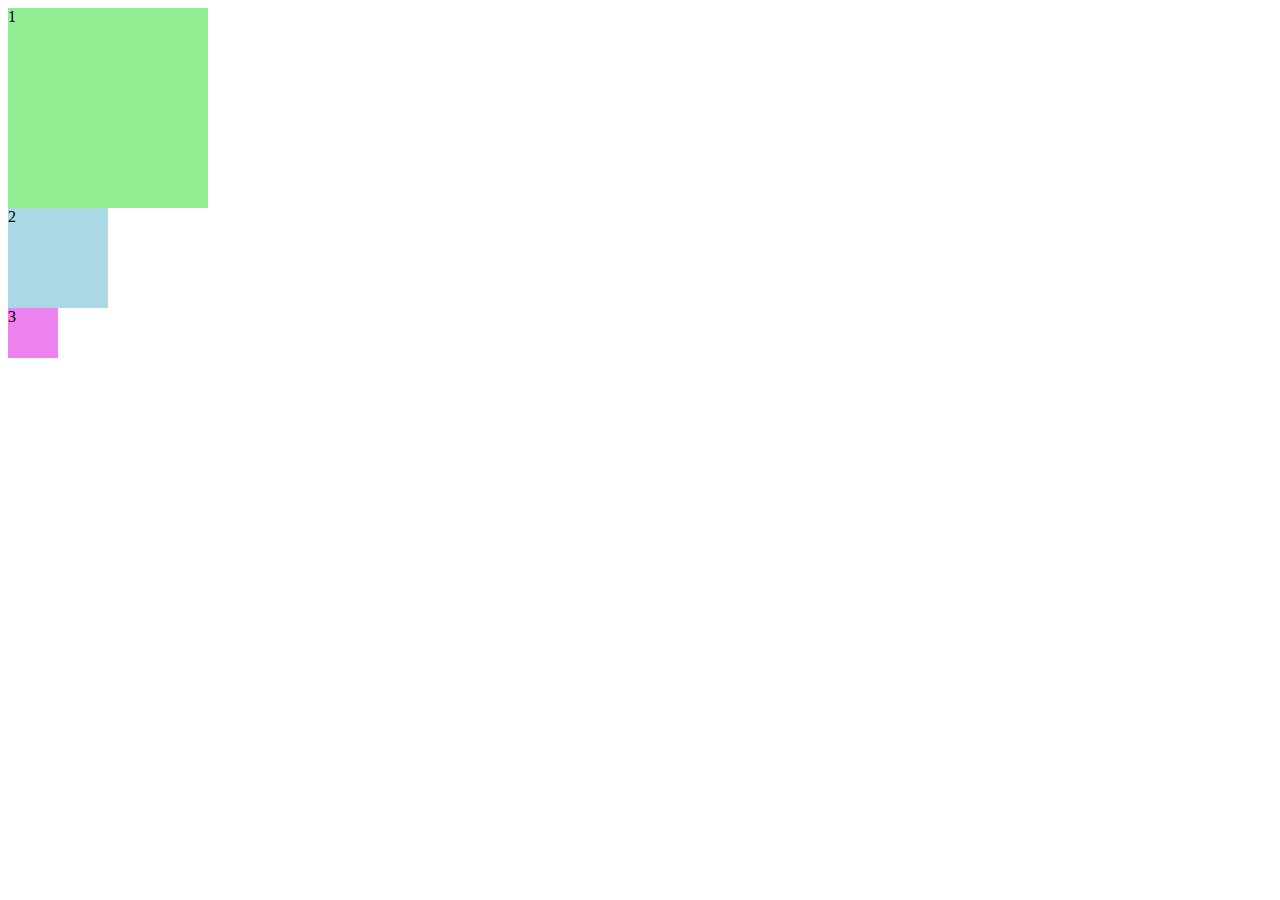
<file: index.html>
<!DOCTYPE html>
<html lang="en">
<head>
    <meta charset="UTF-8">
    <meta http-equiv="X-UA-Compatible" content="IE=edge">
    <meta name="viewport" content="width=device-width, initial-scale=1.0">
    <link rel="stylesheet" href="style.css">
    <title>Latihan Margin</title>
</head>
<body>

    <div class="satu">1</div>
    <div class="dua">2</div>
    <div class="tiga">3</div>
    
</body>
</html>
</file>
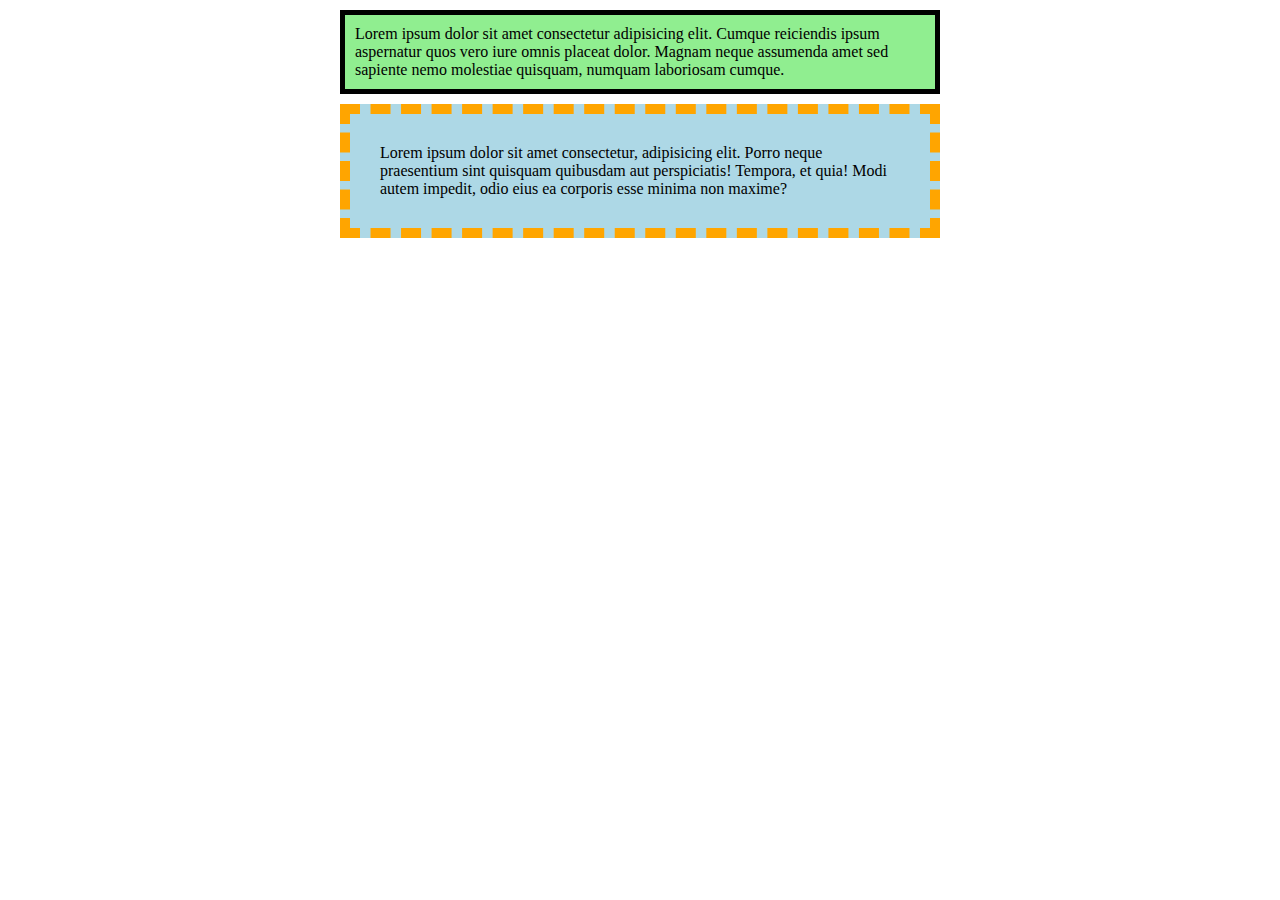
<file: index1.html>
<!DOCTYPE html>
<html lang="en">
<head>
    <meta charset="UTF-8">
    <meta http-equiv="X-UA-Compatible" content="IE=edge">
    <meta name="viewport" content="width=device-width, initial-scale=1.0">
    <link rel="stylesheet" href="style1.css">
    <title>Coba Padding & Border</title>
</head>
<body>

    <div class="satu">Lorem ipsum dolor sit amet consectetur adipisicing elit. 
        Cumque reiciendis ipsum aspernatur quos vero iure omnis placeat dolor. 
        Magnam neque assumenda amet sed sapiente nemo molestiae quisquam, numquam laboriosam cumque.
    </div>

    <div class="dua">Lorem ipsum dolor sit amet consectetur, adipisicing elit. 
        Porro neque praesentium sint quisquam quibusdam aut perspiciatis! Tempora, 
        et quia! Modi autem impedit, odio eius ea corporis esse minima non maxime?
    </div>
    
</body>
</html>
</file>
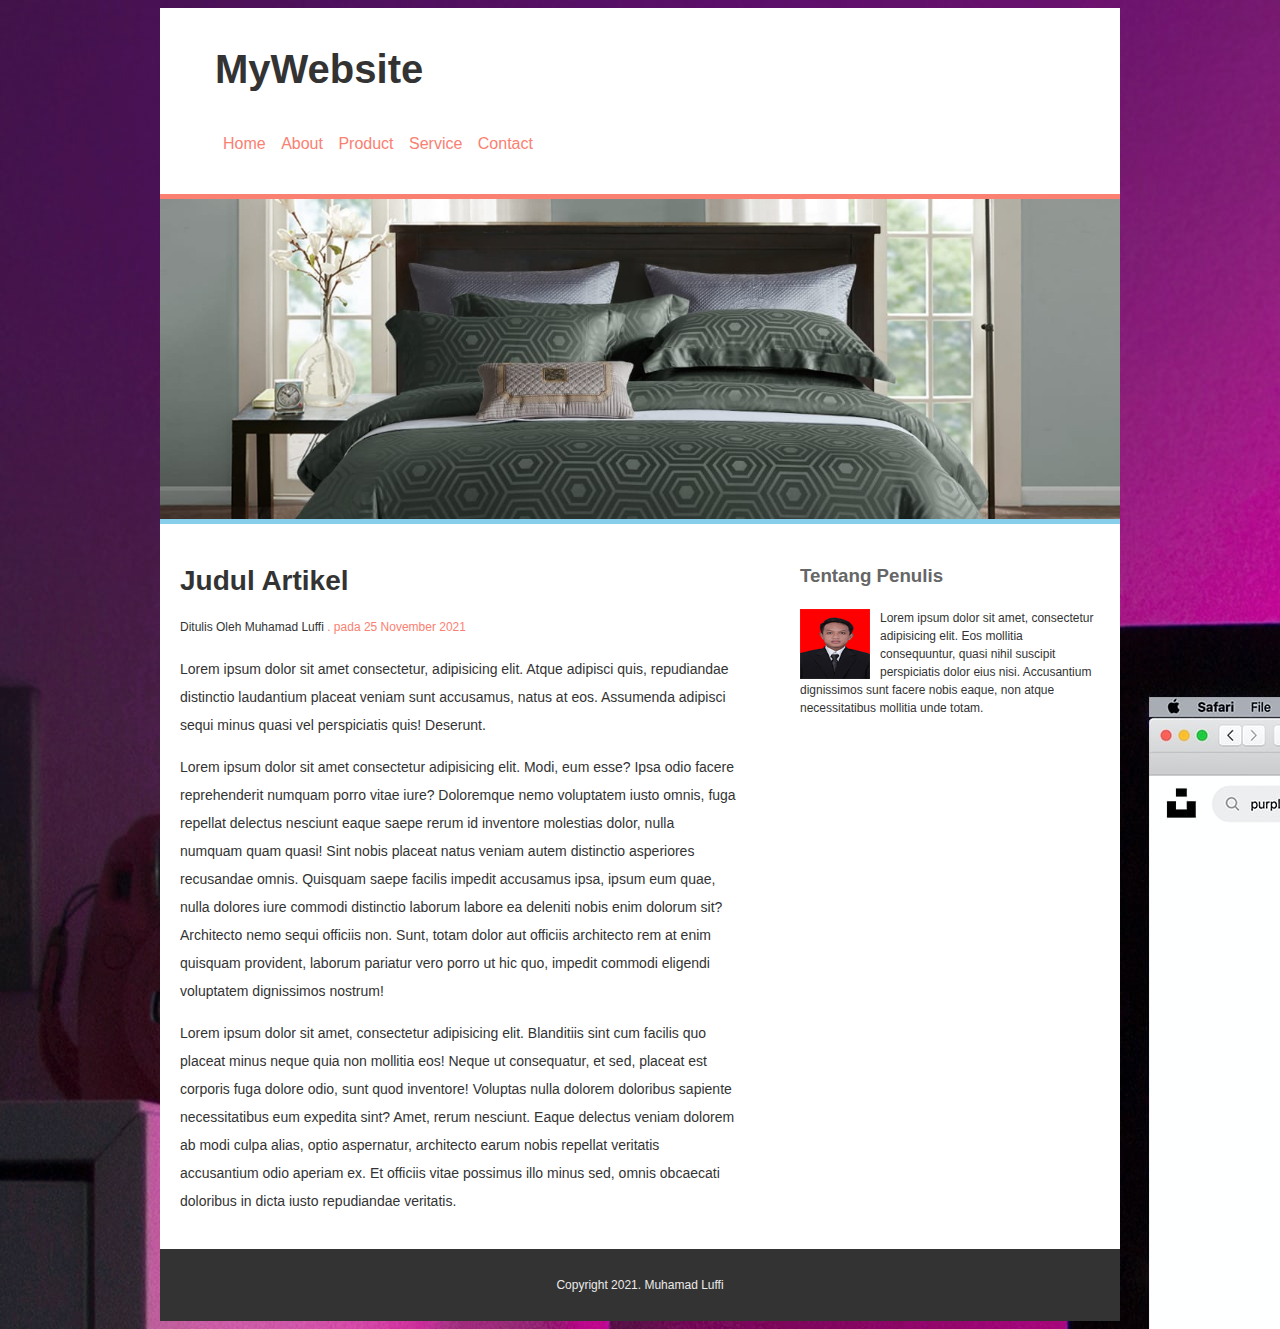
<file: index2.html>
<!DOCTYPE html>
<html lang="en">
<head>
    <meta charset="UTF-8">
    <meta http-equiv="X-UA-Compatible" content="IE=edge">
    <meta name="viewport" content="width=device-width, initial-scale=1.0">
    <link rel="stylesheet" href="style2.css">
    <title>Latihan Box Model</title>
</head>
<body>

    <div class="container">
        <div class="header">
            <h1 class="judul">MyWebsite</h1>
            <ul>
                <li><a href="">Home</a></li>
                <li><a href="">About</a></li>
                <li><a href="">Product</a></li>
                <li><a href="">Service</a></li>
                <li><a href="">Contact</a></li>
            </ul>
        </div>
        <div class="hero"></div>
        <div class="content cf">
            <div class="main">
                <h2>Judul Artikel</h2>
            <p class="penulis">Ditulis Oleh Muhamad Luffi <a href="">. pada 25 November 2021</a></p>

            <p>Lorem ipsum dolor sit amet consectetur, adipisicing elit. 
                Atque adipisci quis, repudiandae distinctio laudantium placeat veniam sunt accusamus, natus at eos. 
                Assumenda adipisci sequi minus quasi vel perspiciatis quis! Deserunt.
            </p>

            <p>Lorem ipsum dolor sit amet consectetur adipisicing elit. 
                Modi, eum esse? Ipsa odio facere reprehenderit 
                numquam porro vitae iure? Doloremque nemo voluptatem iusto 
                omnis, fuga repellat delectus nesciunt eaque saepe rerum id 
                inventore molestias dolor, nulla numquam quam quasi! Sint nobis 
                placeat natus veniam autem distinctio asperiores recusandae omnis. 
                Quisquam saepe facilis impedit accusamus ipsa, ipsum eum quae, nulla dolores iure commodi 
                distinctio laborum labore ea deleniti nobis enim dolorum sit? Architecto nemo sequi officiis non. 
                Sunt, totam dolor aut officiis architecto rem at enim quisquam provident, laborum pariatur vero porro ut hic quo, 
                impedit commodi eligendi voluptatem dignissimos nostrum!
            </p>

            <p>Lorem ipsum dolor sit amet, consectetur adipisicing elit. 
                Blanditiis sint cum facilis quo placeat minus neque quia non mollitia eos! Neque ut consequatur,
                et sed, placeat est corporis fuga dolore odio, sunt quod inventore! Voluptas nulla dolorem doloribus 
                sapiente necessitatibus eum expedita sint? Amet, rerum nesciunt. Eaque delectus veniam dolorem ab modi 
                culpa alias, optio aspernatur, architecto earum nobis repellat veritatis accusantium odio aperiam ex. 
                Et officiis vitae possimus illo minus sed, omnis obcaecati doloribus in dicta iusto repudiandae veritatis.
            </p>
            </div>
            <div class="sidebar">
                <h3>Tentang Penulis</h3>
                <img src="img/kasep.png">
                <p>Lorem ipsum dolor sit amet, consectetur adipisicing elit. Eos mollitia consequuntur, quasi nihil suscipit perspiciatis dolor eius nisi. Accusantium dignissimos sunt facere nobis eaque, non atque necessitatibus mollitia unde totam.</p>
            </div>
            
        </div>
        <div class="footer">
            <p class="copy">Copyright 2021. Muhamad Luffi</p>
        </div>
    </div>
    
</body>
</html>
</file>
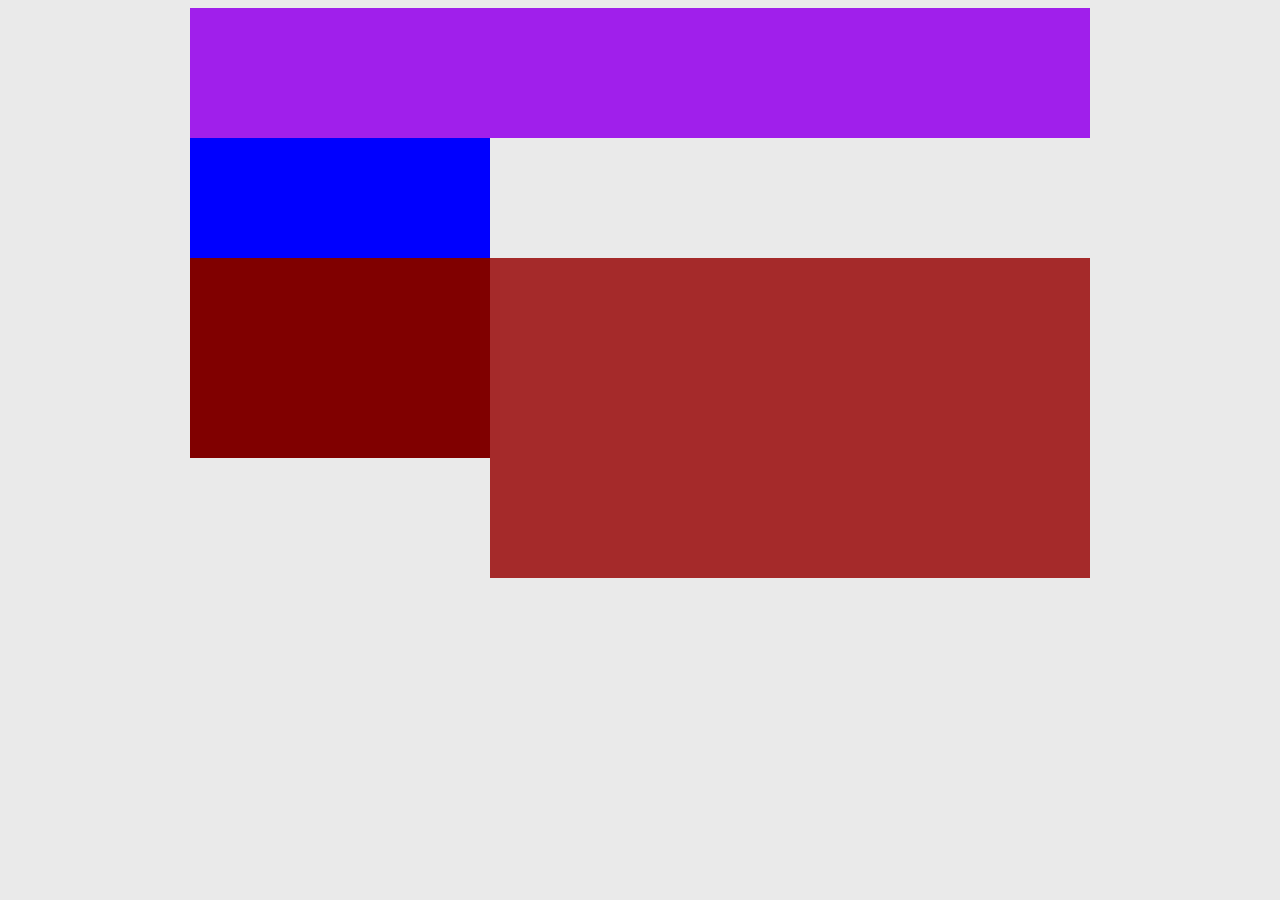
<file: index3.html>
<!DOCTYPE html>
<html lang="en">
<head>
    <meta charset="UTF-8">
    <meta http-equiv="X-UA-Compatible" content="IE=edge">
    <meta name="viewport" content="width=device-width, initial-scale=1.0">
    <link rel="stylesheet" href="style3.css">
    <title>CSS GRID</title>
</head>
<body>
    <div class="container">
        <div class="header"></div>
            <div class="content">
                <div class="aside"></div>
                <div class="nav"></div>
                <div class="main"></div>
            </div>
            
        <div class="footer"></div>
    </div>
</body>
</html>
</file>
<file: style.css>
.satu{
    width: 200px;
    height: 200px;
    background-color: lightgreen;
}

.dua{
    width: 100px;
    height: 100px;
    background-color: lightblue;
}

.tiga{
    width: 50px;
    height: 50px;
    background-color: violet;
}
</file>
<file: style1.css>
div {
    width: 600px;
    margin: 10px auto;
}

.satu{
    width: 570px;
    background-color: lightgreen;
    padding: 10px;
    border: 5px solid black;
}

.dua{
    width: 520px;
    background-color: lightblue;
    padding: 30px;
    border: 10px dashed orange;
}
</file>
<file: style2.css>
body{
    font: 16px/28px arial, sans-sherif;
    background-color: #eaeaea;
    color: #333;
    background-image: url(img/baru.jpg);
}
.container{
    width: 960px;
    margin: auto;
    background-color: white;
}

.header{
    padding: 20px;
}

.header .judul{
    font-size: 40px;
    font-weight: bold;
    margin-left: 35px;

}

.header ul li{
    display: inline-block;
    margin-top: 20px;
    margin-right: 5px;
}

.header a{
    text-decoration: none;
    color: salmon;
    padding: 3px;
}

.header a:hover{
    background-color: lightskyblue;
    color: white;
}
.hero{ 
    height: 320px;  
    background-image: url(img/new.jpg);
    background-size: cover;
    background-position: 0 -230px;
    border-top: 5px solid salmon;
    border-bottom: 5px solid skyblue;
}

.main{
    width: 600px;
    padding: 20px;
    box-sizing: border-box;
    float: left;
}

.main h2{
    font-size: 28px;
    font-weight: bold;
}

.main .penulis{
    font-size: 12px;
    margin-top: -5px;
}

.main .penulis a{
    text-decoration: none;
    color: salmon;
}

.main p{
    font-size: 14px;
}

.sidebar{
    width: 300px;
    float: right;
    padding: 20px;
}

.sidebar h3{
    font-weight: bold;
    color: #666;
}

.sidebar img{
    width: 70px;
    height: 70px;
    float: left;
    padding-right: 10px;
}

.sidebar p{
    font-size: 12px;
    line-height: 18px;
    font-family: arial;
}

.footer{
    background-color: #333;
    padding: 10px;
}

.footer .copy{
    color: #eaeaea;
    text-align: center;
    font-size: 12px;
}


/* clearfix */

.cf:before,
.cf:after {
    content: " "; /* 1 */
    display: table; /* 2 */
}

.cf:after {
    clear: both;
}

.cf {
    *zoom: 1;
}
</file>
<file: style3.css>
body{
    font: 16px/28px arial, sans-sherif;
    background-color: #eaeaea;
    color: #333;
}
.container {
    width: 900px;
    margin: auto;
}

.header{
    width: 900px;
    height: 130px;
    background-color: rgb(160, 31, 235);
}

.aside{
    width: 300px;
    height: 120px;
    background-color: blue;
    
    
    
}

.nav {
    width: 300px;
    height: 200px;
    background-color: maroon;
    float: left;
    
}

.main {
    width: 600px;
    height: 320px;
    background-color: brown;
    float: right;
    
    
}

.footer{
    width: 600px;
    height: 200px;
    background-color: blueviolet;
}


/* clearfix */

.cf:before,
.cf:after {
    content: " "; /* 1 */
    display: table; /* 2 */
}

.cf:after {
    clear: both;
}

.cf {
    *zoom: 1;
}
</file>
